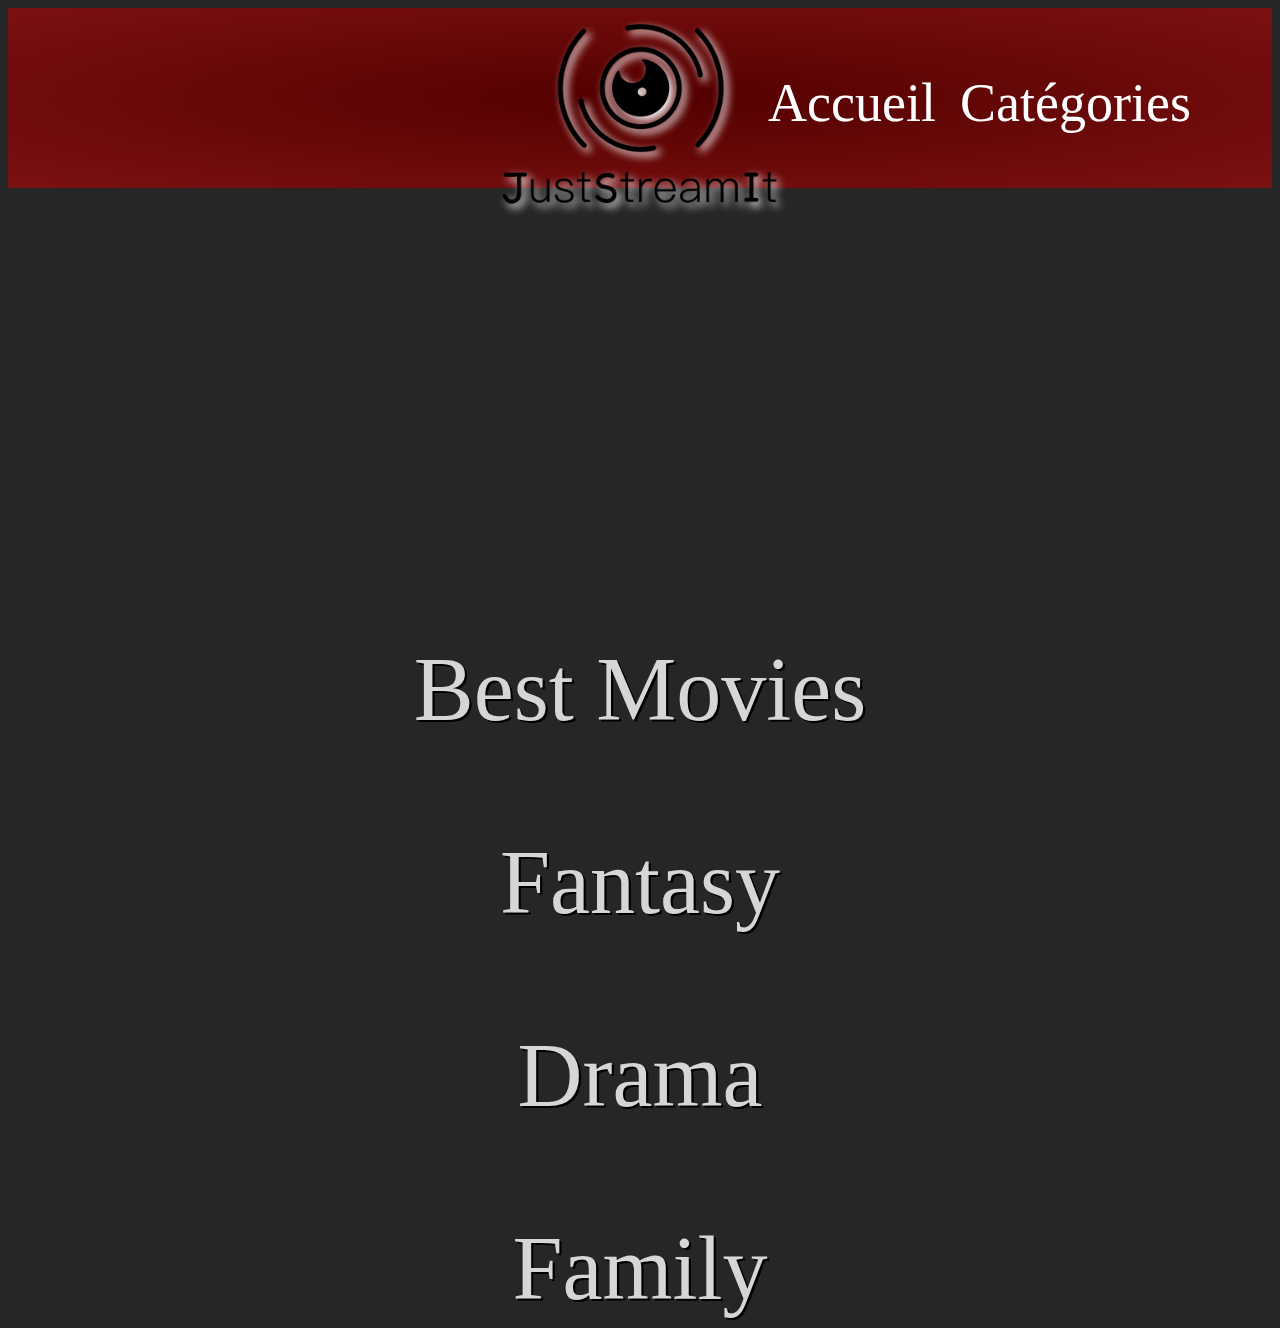
<file: index.html>
<!DOCTYPE html>
<html lang="en">
    <head>
        <meta charset="UTF-8">
        <meta name="viewport" content="width=device-width, initial-scale=1.0" />
        <title>JustStreamIt</title>
        <link rel="stylesheet" href="./assets/css/main.css"/>
        <script src="./assets/js/index.js" async></script>
    </head>

    <header>
        <div class="board">
            <img src="./assets/images/logo.png" alt = ""/>
            <a href="#" class="home" href="">Accueil</a>
            <a href="#" class="category" href="">Catégories</a>
        </div>
    </header>

    <body class="body">
        <div class="modals">

        </div>
        
        <div class="single-movie" id="starMovie">
            
        </div>

        <div class="list">
            <p class="category">Best Movies</p>
            <div id="bestMovies" class="slider">

            </div>
        </div>

        <div class="list">
            <p class="category">Fantasy</p>
            <div id="cat1" class="slider">

            </div>
        </div>

        <div class="list">
            <p class="category">Drama</p>
            <div id="cat2" class="slider">

            </div>
        </div>

        <div class="list">
            <p class="category">Family</p>
            <div id="cat3" class="slider">

            </div>
        </div>
    </body>
</html>
</file>
<file: assets/css/main.css>
@charset "UTF-8";
* {
  font-size: 2.5vh;
  color: white;
  z-index: 1;
}

* h1 {
  font-size: 3vh;
}

header {
  background: content-box radial-gradient(#530000, #7c1111);
  height: 20vh;
}

header img {
  -webkit-filter: drop-shadow(2vh 2vh 2vh white);
  filter: drop-shadow(0.5vh 0.5vh 0.5vh white);
  width: 33vh;
  display: block;
  margin-left: auto;
  margin-right: auto;
  -webkit-transition: 250ms;
  transition: 250ms;
}

header img:hover {
  -webkit-filter: drop-shadow(0vh 0vh 2vh white);
          filter: drop-shadow(0vh 0vh 2vh white);
  -webkit-transition: 250ms;
  transition: 250ms;
}

header .home, header .category {
  font-size: 6vh;
  color: #ffffff;
  position: absolute;
  left: 60%;
  top: 8vh;
  text-decoration: none;
}

header .category {
  left: 75%;
}

body {
  background-color: #262626;
}

body p.category {
  margin-bottom: 0vh;
  font-size: 10vh;
  color: white;
  /*catégories*/
  text-shadow: 0.25vh 0.25vh #000000;
  text-align: center;
}

.modal {
  clear: both;
  font-size: medium;
  color: red;
  position: fixed;
  z-index: 100;
  visibility: hidden;
  opacity: 0;
  background-color: #972e2e;
  display: -webkit-box;
  display: -ms-flexbox;
  display: flex;
  -webkit-box-pack: center;
      -ms-flex-pack: center;
          justify-content: center;
  -webkit-box-align: center;
      -ms-flex-align: center;
          align-items: center;
  -webkit-transition: 250ms;
  transition: 250ms;
  top: 0;
  right: 0;
  bottom: 0;
  left: 0;
  background: #1a1a1a;
}

.modal:target {
  -webkit-transition: 200ms;
  transition: 200ms;
  z-index: 100;
  clear: both;
  visibility: visible;
  opacity: 1;
  font-size: medium;
}

.modal .modal__content {
  clear: both;
  font-size: medium;
  color: white;
  /*modales*/
  text-shadow: 0.25vh 0.25vh #000000;
  border-radius: 4px;
  position: fixed;
  width: 558px;
  height: 950px;
  max-width: 90%;
  background: white;
  padding: 2em 1em;
}

.modal .modal__content p {
  color: white;
}

.modal .modal__close {
  position: absolute;
  font-size: 10vh;
  top: 10px;
  right: 10px;
  color: white;
  text-decoration: none;
}

.single-movie {
  z-index: 1;
  padding-bottom: 40vh;
}

.single-movie .title, .single-movie .desc {
  position: relative;
  font-size: 7vh;
  color: #ffffff;
  text-shadow: 0.25vh 0.25vh #000000;
  text-align: left;
  right: 0;
  bottom: 0;
}

.single-movie .title {
  -webkit-transform: translate(-58%, 50%);
          transform: translate(-58%, 50%);
}

.single-movie .desc {
  text-justify: inter-word;
  font-size: 4vh;
  -webkit-transform: translate(-55%, 20%);
          transform: translate(-55%, 20%);
}

.single-movie img {
  float: left;
  padding-top: 3vh;
  position: relative;
  width: 60%;
  height: 60vh;
}

.single-movie .button {
  background: #262626;
  color: white;
  border-radius: 1vh;
  position: relative;
  right: 0;
  bottom: 0;
  z-index: 2;
  display: block;
  font-size: 4vh;
  width: 10%;
  -webkit-transform: translate(460%, 350%);
          transform: translate(460%, 350%);
}

.single-movie .button:hover {
  background: #6c0a0a;
  -webkit-transition: 750ms;
  transition: 750ms;
}

.single-movie .button span {
  cursor: pointer;
  -webkit-transition: 250ms;
  transition: 250ms;
}

.single-movie .button span::after {
  content: "\00bb";
  font-size: 4vh;
  position: absolute;
  opacity: 0;
  -webkit-transform: translate(0, 0.5vh);
          transform: translate(0, 0.5vh);
  top: 0;
  right: 0;
  -webkit-transition: 250ms;
  transition: 250ms;
}

.single-movie .button:hover span {
  padding-right: 25px;
  -webkit-transition: 250ms;
  transition: 250ms;
}

.single-movie .button:hover span::after {
  opacity: 1;
  right: 4vh;
  bottom: 0;
  -webkit-transition: 500ms;
  transition: 500ms;
}

.list {
  clear: both;
}

.list p.category {
  -webkit-transform: scale(1);
          transform: scale(1);
  color: #d6d6d6;
  -webkit-transition: 500ms;
  transition: 500ms;
}

.list:hover > p.category {
  -webkit-transform: scale(1.1);
          transform: scale(1.1);
  color: white;
  -webkit-transition: 250ms;
  transition: 250ms;
}

.carousel {
  position: relative;
  overflow: hidden;
  background: content-box -webkit-gradient(linear, left top, left bottom, from(#262626), color-stop(#9e9e9e), color-stop(#9e9e9e), to(#262626));
  background: content-box linear-gradient(#262626, #9e9e9e, #9e9e9e, #262626);
}

.carousel .carousel__container {
  padding-top: 4vh;
  display: -webkit-box;
  display: -ms-flexbox;
  display: flex;
  height: 72vh;
  width: auto;
  -webkit-transition: 250ms;
  transition: 250ms;
}

.carousel .carousel__container img {
  height: 68vh;
  padding: 0 5px;
  -webkit-transition: 250ms;
  transition: 250ms;
}

.carousel .carousel__container img:hover {
  margin: 0 10px;
  -webkit-transform: scale(1.1);
          transform: scale(1.1);
  z-index: 5000;
}

.carousel .carousel__container::after {
  /*content: "";*/
  clear: both;
}

.carousel .carousel__next, .carousel .carousel__prev {
  position: absolute;
  width: 40px;
  height: 40px;
  background: #494949 url(./right.svg) center center no-repeat;
  background-size: 20px 20px;
  border-radius: 50%;
  top: 50%;
  margin-top: -20px;
  right: 0px;
  cursor: pointer;
}

.carousel .carousel__prev {
  background: #494949 url(./left.svg) center center no-repeat;
  left: 0px;
}

.carousel .carousel__slide {
  float: right;
}

.carousel .carousel__next::after,
.carousel .carousel__prev::after {
  clear: both;
}
</file>
